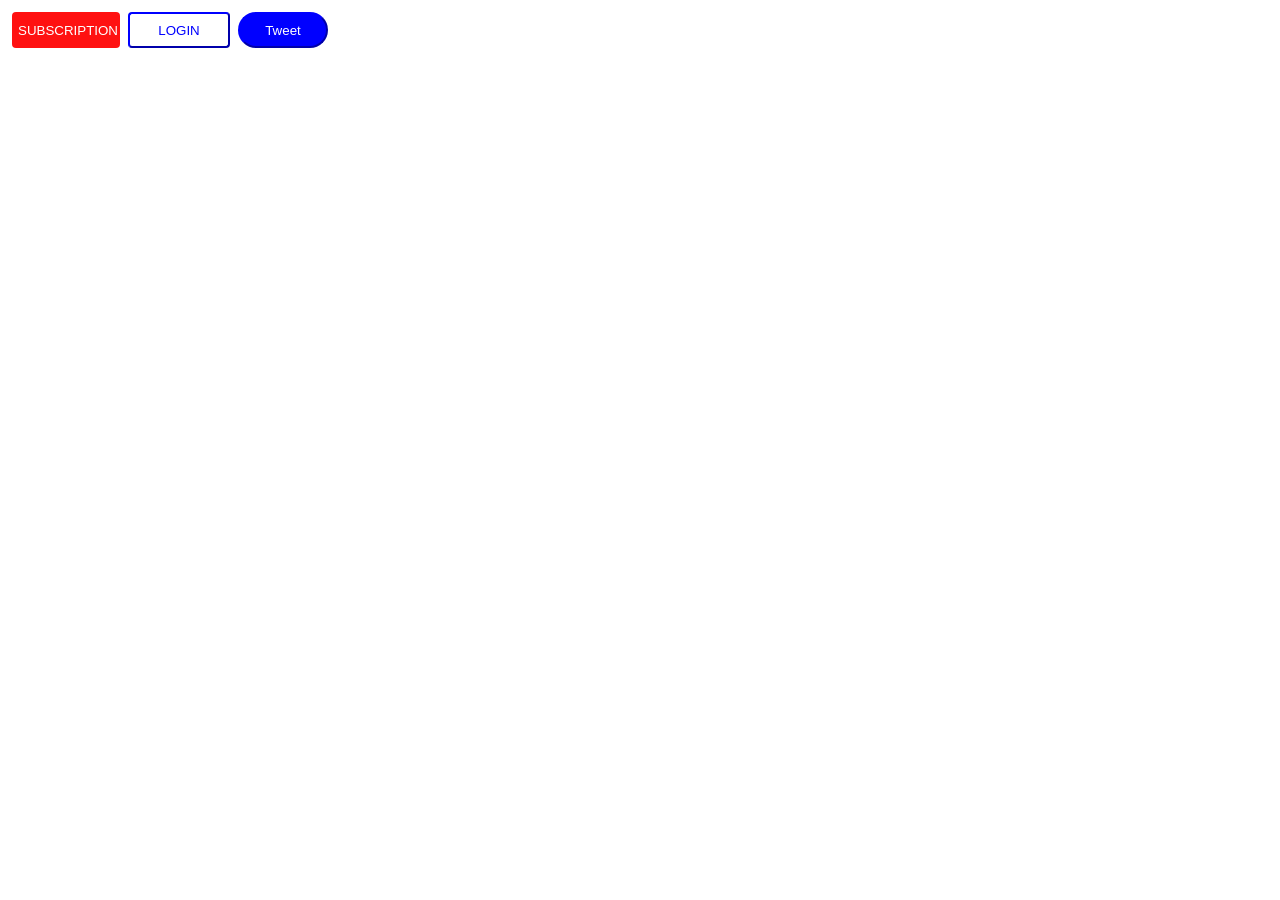
<file: first.html>
<!DOCTYPE html>
<html lang="en">
<head>
    <meta charset="UTF-8">
    <meta name="viewport" content="width=device-width, initial-scale=1.0">
    <title>Document</title>
    <link href = "css/css1.css" rel="stylesheet">
</head>
<body>
   <button class = "subscription-button">SUBSCRIPTION</button> 
   <button class = "login-button"> LOGIN</button>
   <button class="tweet-button">Tweet</button>
</body>
</html>
</file>
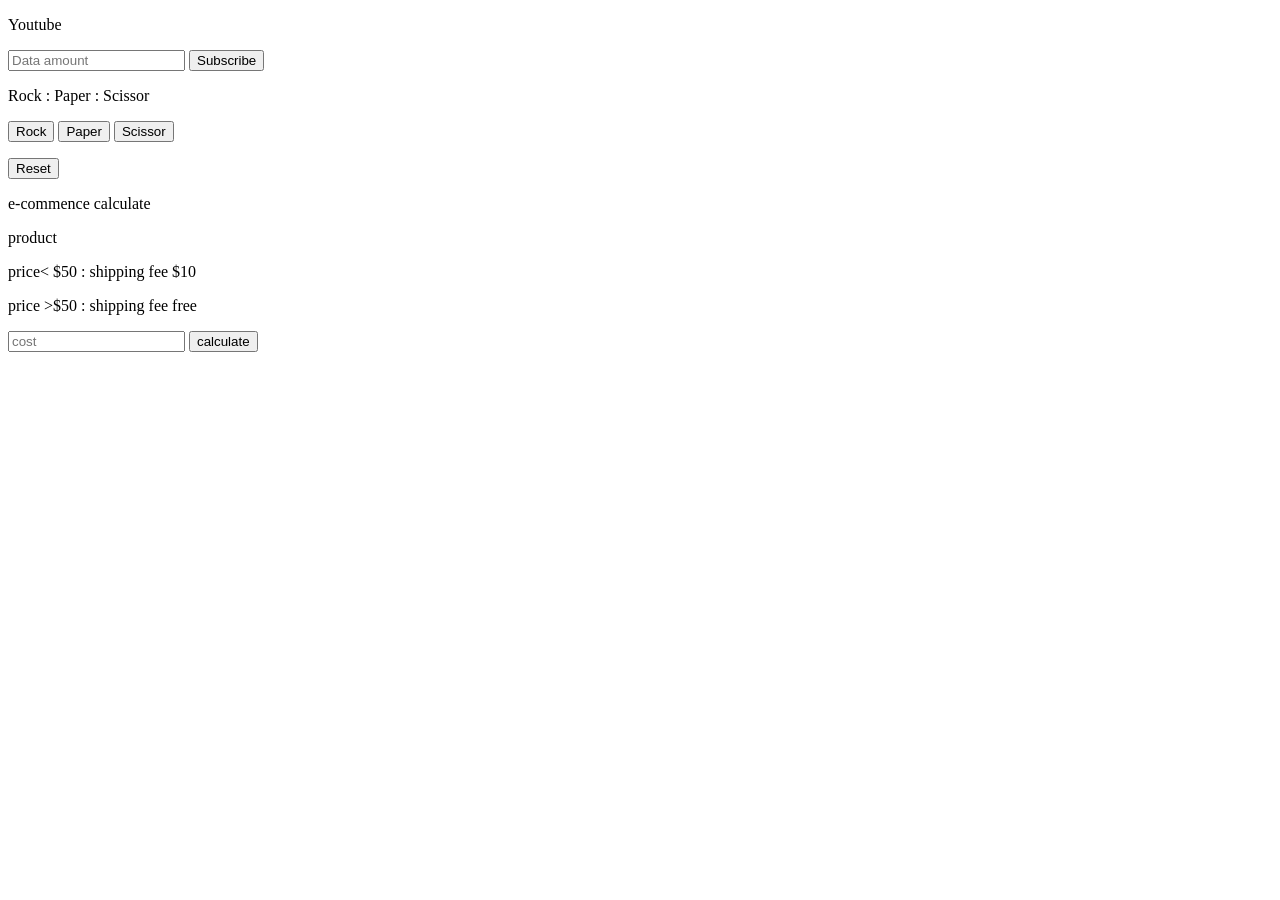
<file: lessiom/DOM.html>
<!DOCTYPE html>
<html lang="en">
  <head>
    <meta charset="UTF-8" />
    <meta name="viewport" content="width=device-width, initial-scale=1.0" />
    <title>DOM</title>
    <script src="./lession.js"></script>
  </head>
  <body>
    <div>

      <p>Youtube</p>

      <input placeholder="Data amount" class="js-sub-input" />

      <button
        class="js-sub-button"
        onclick="
    subYoutube();
     ">Subscribe
      </button>

      <p class="js-sub-para"></p>

    </div>

    <div>
      <p class="game-para">Rock : Paper : Scissor</p>

      <button
        class="js-rock-but rock-but"
        onclick="
     pickResult('rock');
    ">Rock
      </button>

      <button
        class="js-paper-but paper-but"
        onclick="
    pickResult('paper');
    ">Paper
      </button>

      <button
        class="js-scissor-but scissor"
        onclick="
    pickResult('paper');
    ">Scissor
      </button>

      <p class="js-score score"></p>
      <p class="js-picks picks"></p>
      <p class="js-outcome"></p>

      <button
        class="js-reset-but reset-but"
        onclick="
    reSet();
    ">Reset
      </button>

    </div>
    
    <div>
      <p>e-commence calculate</p>
      <p>product</p>
      <p>price< $50 : shipping fee $10</p>
      <p>price >$50 : shipping fee free</p>

      <input
        placeholder="cost"
        class="js-calinput"
        onkeydown="
             let keyevent = event.key;
             if(keyevent === 'Enter');
             calculate();
          "/>

      <button
        class="js-calbut"
        onclick="
    calculate();
    "></button>

      <p class="js-callout"></p>
      <p class="js-sum-output"></p>

    </div>
    <script>
        
        
        document.querySelector(".js-calbut").innerHTML = "calculate";
        
        function calculate() {
            const calInput = document.querySelector(".js-calinput");
            let cost = Number(calInput.value);
            
            if (cost < 50) {
                cost += 10;
            } else if (cost > 50) {
                cost += 0;
            }
            document.querySelector('.js-sum-output').innerHTML = `$${cost}`
        console.log(cost);
      }

      function subYoutube() {
        let selectSub = document.querySelector(".js-sub-button").innerHTML;

        document.querySelector(".js-sub-button").innerHTML = "Subscribed";

        document.querySelector(".js-sub-para").innerHTML = "PLEASE SUB";

        if (selectSub === "Subscribed") {
          const me = document.querySelector(".js-sub-input");

          let valveQ = me.value;
          document.querySelector(
            ".js-sub-para"
          ).innerHTML = `Thank you, you sub ${valveQ}MB`;

          document.querySelector(".js-sub-button").innerHTML = "Subscribed";
        }
      }

      function pickResult(pickChoice) {
        let outPut = getRandomNum();
        let thm = localStorage.getItem("score");
        let score = JSON.parse(thm);
        if (!score) {
          score = {
            win: 0,
            loss: 0,
            tie: 0,
          };
        }
        let result = "";
        if (pickChoice === "rock") {
          if (outPut === "rock") {
            result = "tie";
          } else if (outPut === "paper") {
            result = "you lose";
          } else if (outPut === "scissor") {
            result = "you win";
          }
        } else if (pickChoice === "paper") {
          if (outPut === "paper") {
            result = "tie";
          } else if (outPut === "scissor") {
            result = "you lose";
          } else if (outPut === "rock") {
            result = "you win";
          }
        } else if (pickChoice === "scissor") {
          if (outPut === "scissor") {
            result = "tie";
          } else if (outPut === "paper") {
            result = "you lose";
          } else if (outPut === "rock") {
            result = "you win";
          }
        }
        if (result === "you win") {
          score.win += 1;
        } else if (result === "you lose") {
          score.loss += 1;
        } else if (result === "tie") {
          score.tie += 1;
        }
        let springScore = JSON.stringify(score);
        console.log(springScore);
        localStorage.setItem("score", springScore);

        
        document.querySelector(".js-outcome").innerHTML = `win ${score.win} lose ${score.loss} tie ${score.tie}`;
      

        document.querySelector('.js-score').innerHTML = ` ${result}`;

    document.querySelector('.js-picks').innerHTML = `You picked ${pickChoice}  Computer picked ${outPut}`;

        return outPut;
      }

      function reSet() {
        localStorage.removeItem("score");
        document.querySelector(
          ".js-outcome"
        ).innerHTML = `win ${0} lose ${0} tie ${0}`;
      }

    </script>
  </body>
</html>
</file>
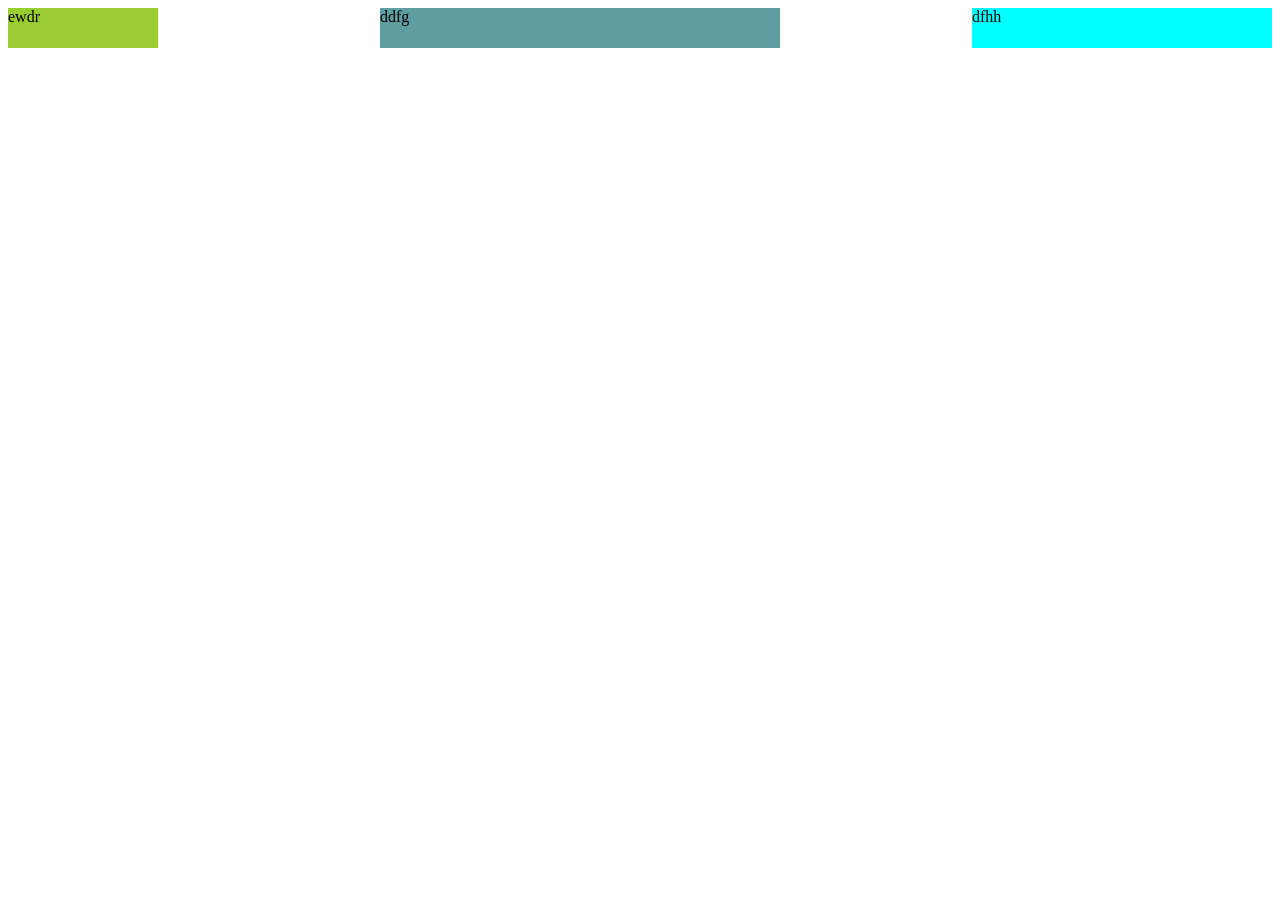
<file: e-commence/css/flex/flex.html>
<!DOCTYPE html>
<html lang="en">
<head>
    <meta charset="UTF-8">
    <meta name="viewport" content="width=device-width, initial-scale=1.0">
    <title>Document</title>
    <style>
        .header{
            height: 40px;
            display: flex;
            flex-direction: row;
            justify-content: space-between;
        }
        .youtube-div{
background-color: yellowgreen;
width: 150px;
        }
        .search-div{
            background-color: cadetblue;
            margin-left: 70px;
            margin-right: 40px;
            flex: 1;
            max-width: 400px;
        }
        .channel-1-div{
            width: 300px;
            background-color: aqua;
        }
    </style>
</head>
<body>
    <div class="header">
        <d class="youtube-div">ewdr</d>
        <d class="search-div">ddfg</d>
        <d class="channel-1-div">dfhh</d>

    </div>
</body>
</html>
</file>
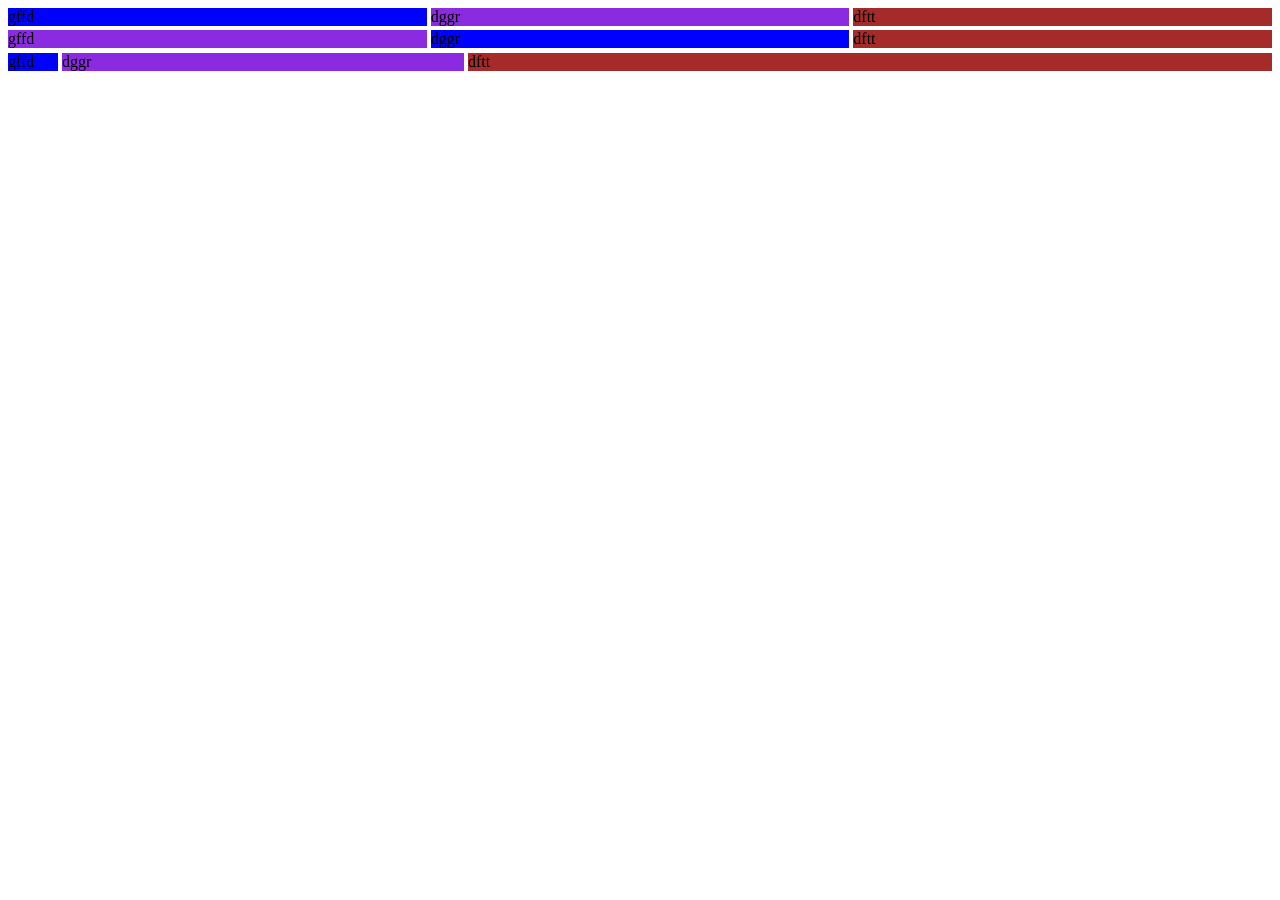
<file: e-commence/css/flex/grid.html>
<!DOCTYPE html>
<html lang="en">
<head>
    <meta charset="UTF-8">
    <meta name="viewport" content="width=device-width, initial-scale=1.0">
    <title>Document</title>
    <style>
        .div1{
            display: grid;
            grid-template-columns: 1fr 1fr 1fr;
        column-gap: 4px;
        row-gap: 4px;
        }
        .div2{
            display: grid;
            grid-template-columns: 50px 1fr 2fr;
        column-gap: 4px;
        
        margin-top: 5px;
        }
        
    </style>
</head>
<body>
   <div class="div1">
    <div style="background-color: blue;">gffd</div>
    <div style="background-color: blueviolet;">dggr</div>
    <div style="background-color: brown;">dftt</div>
    <div style="background-color: blueviolet;">gffd</div>
    <div style="background-color: blue;">dggr</div>
    <div style="background-color: brown;">dftt</div>
   </div> 
   <div class="div2">
    <div style="background-color: blue;">gffd</div>
    <div style="background-color: blueviolet;">dggr</div>
    <div style="background-color: brown;">dftt</div>
   </div> 
</body>
</html>
</file>
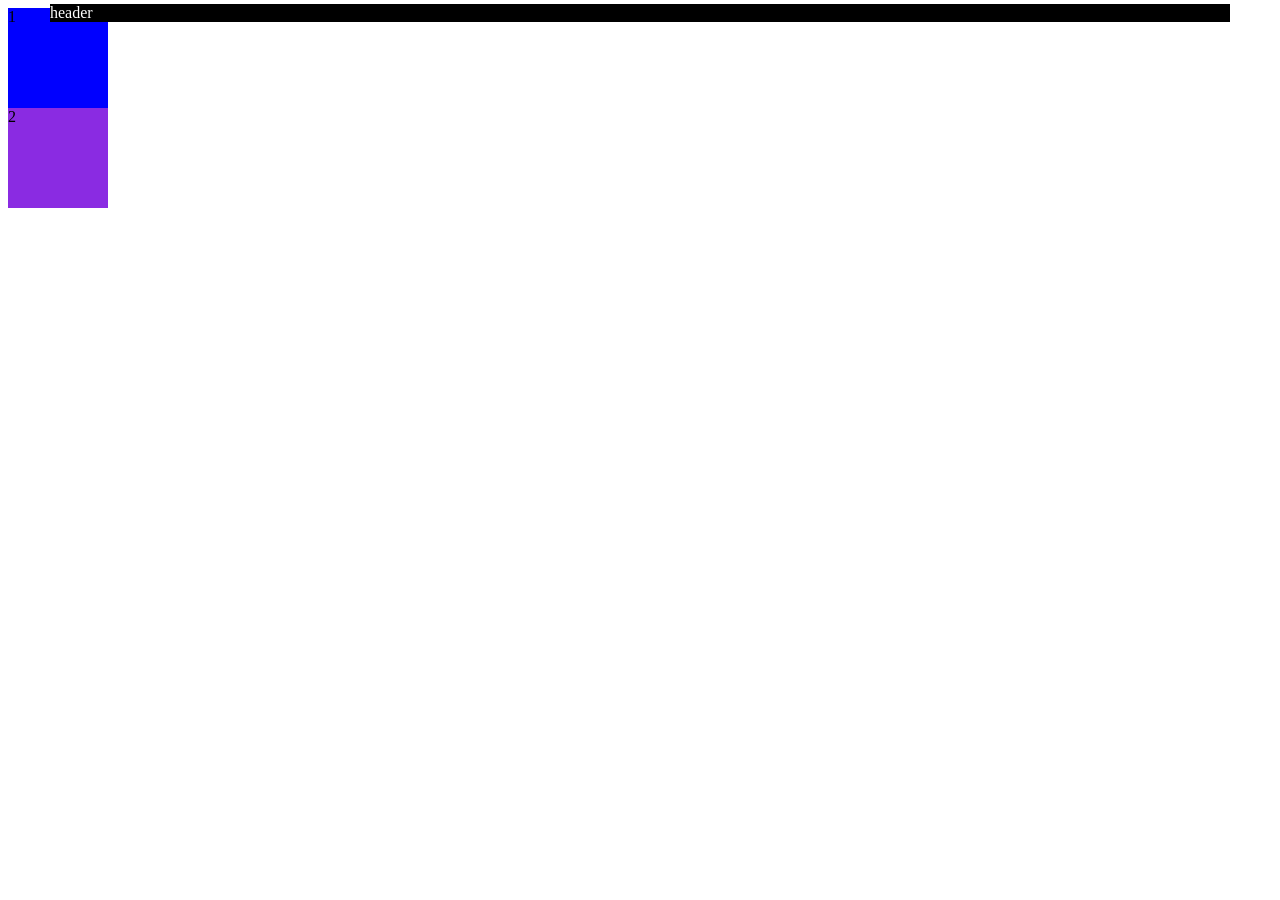
<file: e-commence/css/flex/position.html>
<!DOCTYPE html>
<html lang="en">
<head>
    <meta charset="UTF-8">
    <meta name="viewport" content="width=device-width, initial-scale=1.0">
    <title>position</title>

</head>
<body style="height: 400px;">
    <div style="background-color: black; color: white; position: fixed;top: 4px; left: 50px;right: 50px;">header</div>
    <div  class="div1"  style="background-color: blue; width: 100px; height: 100px;" >1</div>
    <div class="div2"    style="background-color: blueviolet; width: 100px; height: 100px;" >2</div>
    
</body>
</html>
</file>
<file: css/css1.css>
.subscription-button{
    background-color: #ff0000ee;
    color: white;
    border: none;
    border-radius: 4px;
    height: 36px;
    width: 108px;
    margin: 4px;
    transition-duration: 1s;
    font-style: bold;
}
.subscription-button:hover{
    background-color: rgba(255, 0, 0, 0.429);
    cursor: pointer;
    
}
.subscription-button:active{
    color:white;
    background-color: blue;

}
.login-button{
    background-color: white;
    color: blue;
    border-color: blue;
    border-radius: 4px;
    width: 102px;
    height: 36px;
    margin-right: 4px;
    font-family: Impact, Haettenschweiler, 'Arial Narrow Bold', sans-serif;
transition-duration: 1s;
}
.login-button:hover{
    background-color: blue;
    color: white;
    cursor: pointer;
}
.login-button:active{
    background-color: rgba(0, 0, 255, 0.29);
    color: white;
}
.tweet-button{
    background-color: blue;
    color: white;
    border-color: blue;
    border-radius: 18px;
    width: 90px;
    height: 36px;
    margin-right: 4px;
    font-family: Impact, Haettenschweiler, 'Arial Narrow Bold', sans-serif;
transition-duration: 1s; 
}
.tweet-button:hover{
    background-color: rgba(0, 0, 255, 0.236);
    cursor: pointer;
}
</file>
